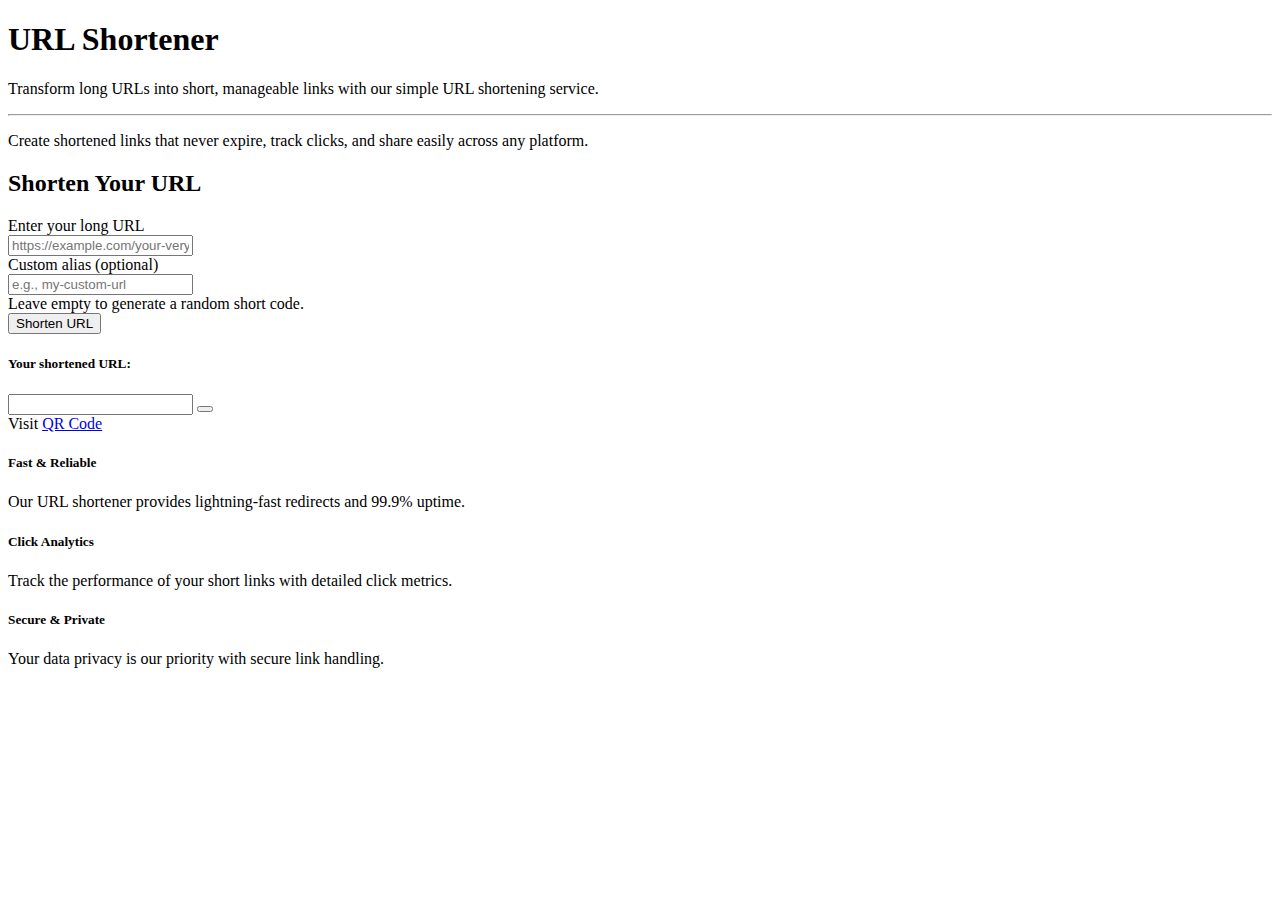
<file: url-shortener-springboot/src/main/resources/templates/index.html>
<!DOCTYPE html>
<html lang="en"
    xmlns:th="http://www.thymeleaf.org"
    xmlns:layout="http://www.ultraq.net.nz/thymeleaf/layout"
    layout:decorate="~{layout}">
    <head>
        <meta charset="UTF-8">
        <meta name="viewport" content="width=device-width, initial-scale=1.0">
        <title>Home</title>
    </head>
    <body>
        <div layout:fragment="content">
            <div class="jumbotron bg-light p-5 rounded-3 my-4 text-center">
                <h1 class="display-4">URL Shortener</h1>
                <p class="lead">Transform long URLs into short, manageable links with our simple URL shortening service.</p>
           <hr class="my-4">
                <p>Create shortened links that never expire, track clicks, and share easily across any platform.</p>
            </div>
            
            <div class="url-form fade-in">
                <h2 class="text-center mb-4"><i class="fas fa-link me-2"></i>Shorten Your URL</h2>
                
                <form th:action="@{/shorten}" method="post">
                    <div class="mb-3">
                        <label for="longUrl" class="form-label">Enter your long URL</label>
                        <div class="input-group">
                            <span class="input-group-text"><i class="fas fa-globe"></i></span>
                            <input type="url" class="form-control" id="longUrl" name="longUrl" 
                                placeholder="https://example.com/your-very-long-url-that-needs-shortening" required>
                        </div>
                    </div>
                    
                    <div class="mb-3">
                        <label for="customAlias" class="form-label">Custom alias (optional)</label>
                        <div class="input-group">
                            <span class="input-group-text"><i class="fas fa-tag"></i></span>
                            <input type="text" class="form-control" id="customAlias" name="customAlias" 
                                placeholder="e.g., my-custom-url">
                        </div>
                        <div class="form-text">Leave empty to generate a random short code.</div>
                    </div>
                    
                    <div class="d-grid gap-2">
                        <button type="submit" class="btn btn-primary btn-custom">
                            <i class="fas fa-compress-alt me-2"></i>Shorten URL
                        </button>
                    </div>
                </form>
                
                <!-- Display shortened URL result (conditionally shown) -->
                <div class="shortened-url mt-4" th:if="${shortenedUrl != null}">
                    <h5><i class="fas fa-check-circle text-success me-2"></i>Your shortened URL:</h5>
                    <div class="d-flex align-items-center">
                        <input type="text" class="form-control" th:value="${shortenedUrl}" readonly>
                        <button class="copy-btn ms-2" onclick="copyToClipboard()">
                            <i class="fas fa-copy"></i>
                        </button>
                    </div>
                    <div class="mt-3 d-flex justify-content-between">
                        <a th:href="${shortenedUrl}" target="_blank" class="btn btn-sm btn-outline-primary">
                            <i class="fas fa-external-link-alt me-1"></i>Visit
                        </a>
                        <a href="#" class="btn btn-sm btn-outline-secondary">
                            <i class="fas fa-qrcode me-1"></i>QR Code
                        </a>
                    </div>
                </div>
            </div>
            
            <!-- Features Section -->
            <div class="row mt-5">
                <div class="col-md-4 mb-4">
                    <div class="card h-100">
                        <div class="card-body text-center">
                            <i class="fas fa-bolt fa-3x text-primary mb-3"></i>
                            <h5 class="card-title">Fast & Reliable</h5>
                            <p class="card-text">Our URL shortener provides lightning-fast redirects and 99.9% uptime.</p>
                        </div>
                    </div>
                </div>
                <div class="col-md-4 mb-4">
                    <div class="card h-100">
                        <div class="card-body text-center">
                            <i class="fas fa-chart-line fa-3x text-primary mb-3"></i>
                            <h5 class="card-title">Click Analytics</h5>
                            <p class="card-text">Track the performance of your short links with detailed click metrics.</p>
                        </div>
                    </div>
                </div>
                <div class="col-md-4 mb-4">
                    <div class="card h-100">
                        <div class="card-body text-center">
                            <i class="fas fa-shield-alt fa-3x text-primary mb-3"></i>
                            <h5 class="card-title">Secure & Private</h5>
                            <p class="card-text">Your data privacy is our priority with secure link handling.</p>
                        </div>
                    </div>
                </div>
            </div>
        </div>
        
        <!-- JavaScript for copy functionality -->
        <th:block layout:fragment="script">
            <script>
                function copyToClipboard() {
                    const urlField = document.querySelector('.shortened-url input');
                    urlField.select();
                    document.execCommand('copy');
                    
                    const copyBtn = document.querySelector('.copy-btn');
                    const originalIcon = copyBtn.innerHTML;
                    copyBtn.innerHTML = '<i class="fas fa-check"></i>';
                    
                    setTimeout(() => {
                        copyBtn.innerHTML = originalIcon;
                    }, 1500);
                }
            </script>
        </th:block>
    </body>
</html>
</file>
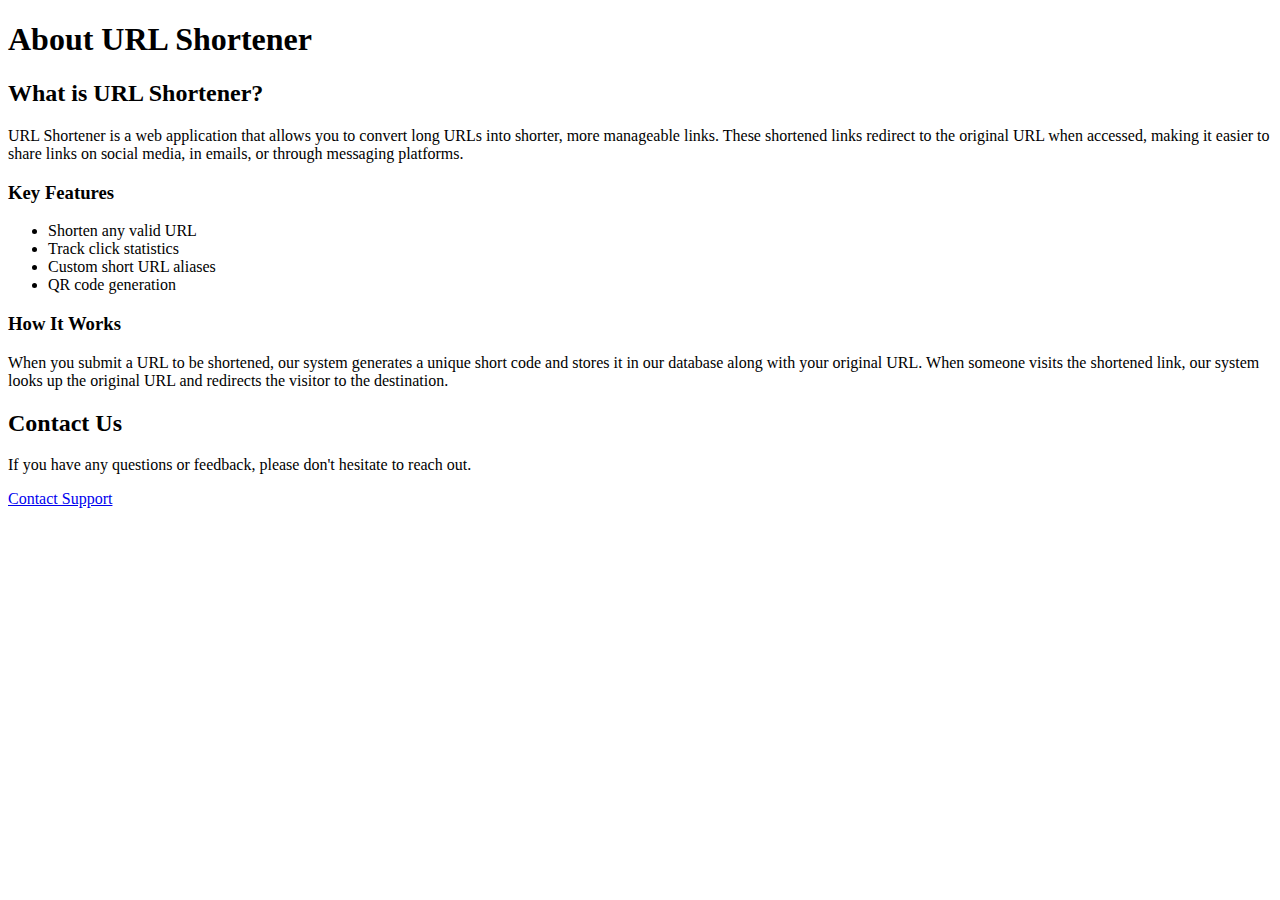
<file: url-shortener-springboot/src/main/resources/templates/about.html>
<!DOCTYPE html>
<html lang="en"
      xmlns:th="http://www.thymeleaf.org"
      xmlns:layout="http://www.ultraq.net.nz/thymeleaf/layout"
      layout:decorate="~{layout}">
<head>
    <meta charset="UTF-8">
    <meta name="viewport" content="width=device-width, initial-scale=1.0">
    <title>About</title>
</head>
<body>
    <div layout:fragment="content" class="about-page">
        <h1>About URL Shortener</h1>
        <div class="card mb-4">
            <div class="card-body">
                <h2>What is URL Shortener?</h2>
                <p>URL Shortener is a web application that allows you to convert long URLs into shorter, more manageable links. 
                These shortened links redirect to the original URL when accessed, making it easier to share links on social media, 
                in emails, or through messaging platforms.</p>
                
                <h3 class="mt-4">Key Features</h3>
                <ul class="list-group list-group-flush mb-3">
                    <li class="list-group-item"><i class="fas fa-check-circle text-success me-2"></i> Shorten any valid URL</li>
                    <li class="list-group-item"><i class="fas fa-check-circle text-success me-2"></i> Track click statistics</li>
                    <li class="list-group-item"><i class="fas fa-check-circle text-success me-2"></i> Custom short URL aliases</li>
                    <li class="list-group-item"><i class="fas fa-check-circle text-success me-2"></i> QR code generation</li>
                </ul>
                
                <h3 class="mt-4">How It Works</h3>
                <p>When you submit a URL to be shortened, our system generates a unique short code and stores it in our database 
                along with your original URL. When someone visits the shortened link, our system looks up the original URL and 
                redirects the visitor to the destination.</p>
            </div>
        </div>
        
        <div class="card">
            <div class="card-body">
                <h2>Contact Us</h2>
                <p>If you have any questions or feedback, please don't hesitate to reach out.</p>
                <a href="#" class="btn btn-primary mt-2">
                    <i class="fas fa-envelope me-2"></i>Contact Support
                </a>
            </div>
        </div>
    </div>
</body>
</html>
</file>
